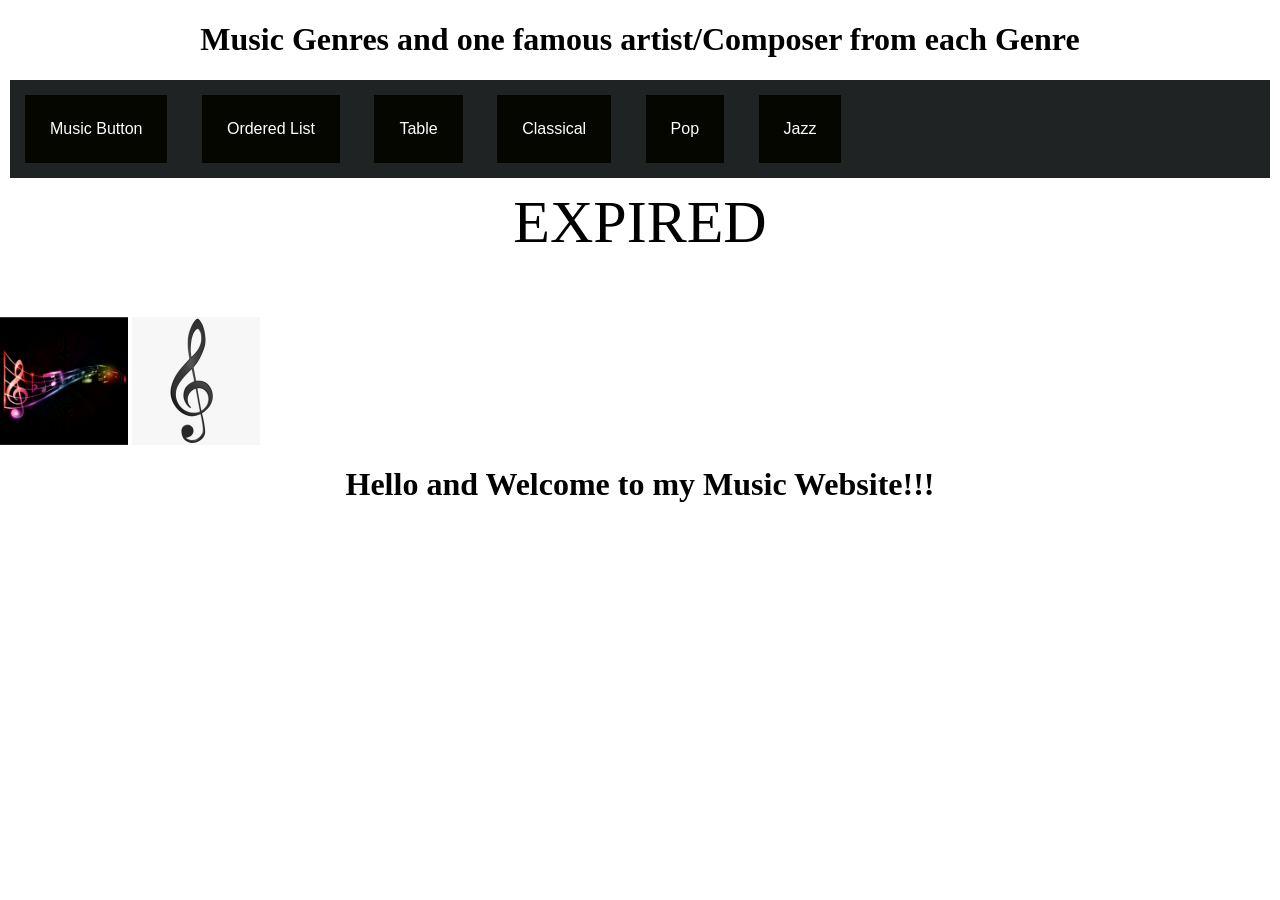
<file: index.html>
<!DOCTYPE html>
<html lang="en">
<h1>Music Genres and one famous artist/Composer from each Genre</h1>
<link rel="stylesheet" href="Style.css">


<head>
<meta name="viewport" content="width=device-width, initial-scale=1">
<style>
p {
  text-align: center;
  font-size: 60px;
  margin-top: 0px;
}
</style>
</head>
<body>
<nav class="navbar">
<ul>
<li><a href="Music_button.html">Music Button</a></li>
<li><a href="OrderedHTML.html">Ordered List</a></li>
<li><a href="All about the Composers and Artists.HTML">Table</a></li>
<li><a href="Classical.html">Classical</a></li>
<li><a href="pop.html">Pop</a></li>
<li><a href="Jazz.html">Jazz</a></li>
<ul>
</nav>
<p id="demo"></p>
<img src= "image copy.png" alt="music clef" style="width:128px;height:128px;">
<img src="music_notes.png" alt="music notes" style="width:128px;height:128px;">

<script>
// Set the date we're counting down to
var countDownDate = new Date("April 22, 2026 10:00:00").getTime();

// Update the count down every 1 second
var x = setInterval(function() {

  // Get today's date and time
  var now = new Date().getTime();
    
  // Find the distance between now and the count down date
  var distance = countDownDate - now;
    
  // Time calculations for days, hours, minutes and seconds
  var days = Math.floor(distance / (1000 * 60 * 60 * 24));
  var hours = Math.floor((distance % (1000 * 60 * 60 * 24)) / (1000 * 60 * 60));
  var minutes = Math.floor((distance % (1000 * 60 * 60)) / (1000 * 60));
  var seconds = Math.floor((distance % (1000 * 60)) / 1000);
    
  // Output the result in an element with id="demo"
  document.getElementById("demo").innerHTML = days + "d " + hours + "h "
  + minutes + "m " + seconds + "s ";
    
  // If the count down is over, write some text 
  if (distance < 0) {
    clearInterval(x);
    document.getElementById("demo").innerHTML = "EXPIRED";
  }
}, 1000);
</script>
<h1> Hello and Welcome to my Music Website!!!</h1>
</body>
</html>
</file>
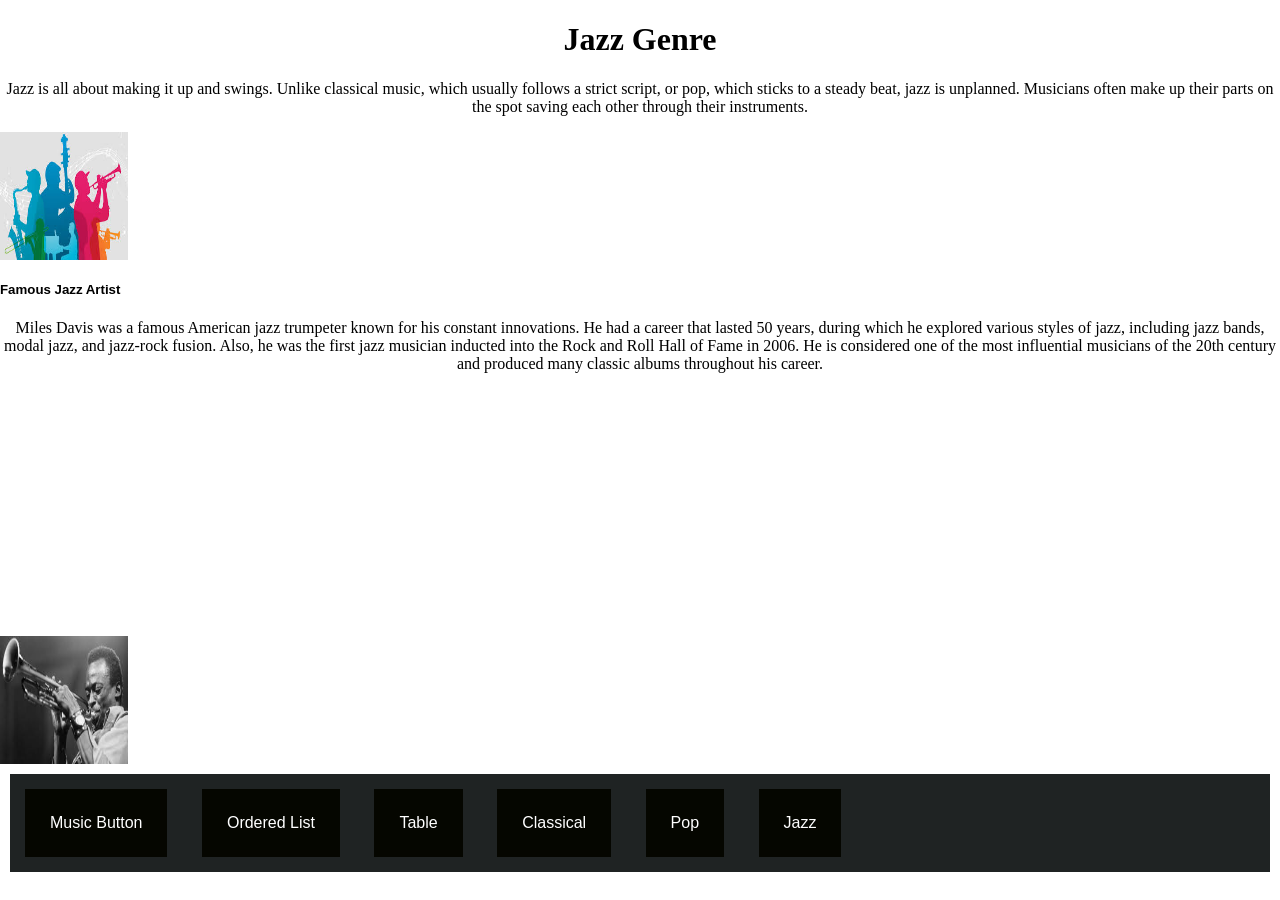
<file: Jazz.html>
<!DOCTYPE html>
<html lang="en">
<head>
    <meta charset="UTF-8">
    <title> Music</title>
    <script src="script.js" defer></script>
    <link rel="stylesheet" href="Style.css">
</head>
<body>
    <h1>Jazz Genre</h1>
    <p>    Jazz is all about making it up and swings. Unlike classical music, which usually follows a strict script, or pop, which sticks to a steady beat, jazz is unplanned. Musicians often make up their parts on the spot saving each other through their instruments. 
</p>
    <a href="https://www.theguardian.com/music/musicblog/2017/apr/12/miles-davis-10-of-the-best" target="_blank">
        <img src="Jazz.jpeg" alt="Jazz" style="width:128px;height:128px;">
    </a>
    <h5>Famous Jazz Artist </h2>
    <p>Miles Davis was a famous American jazz trumpeter known for his constant innovations. He had a career that lasted 50 years, during which he explored various styles of jazz, including jazz bands, modal jazz, and jazz-rock fusion. Also, he was the first jazz musician inducted into the Rock and Roll Hall of Fame in 2006. He is considered one of the most influential musicians of the 20th century and produced many classic albums throughout his career.
</p>
<img src= "Famous artist.jpeg" alt="Famous Jazz Artist" style="width:128px;height:128px;">
<iframe width="560" height="315" src="https://www.youtube.com/embed/zqNTltOGh5c?si=hPYr3zQYWsFdJ5EP" title="YouTube video player" frameborder="0" allow="accelerometer; autoplay; clipboard-write; encrypted-media; gyroscope; picture-in-picture; web-share" referrerpolicy="strict-origin-when-cross-origin" allowfullscreen></iframe>
</body>
<nav class="navbar">
<ul>
<li><a href="Music_button.html">Music Button</a></li>
<li><a href="OrderedHTML.html">Ordered List</a></li>
<li><a href="All about the Composers and Artists.HTML">Table</a></li>
<li><a href="Classical.html">Classical</a></li>
<li><a href="pop.html">Pop</a></li>
<li><a href="Jazz.html">Jazz</a></li>
<ul>
</nav>
</html>
</file>
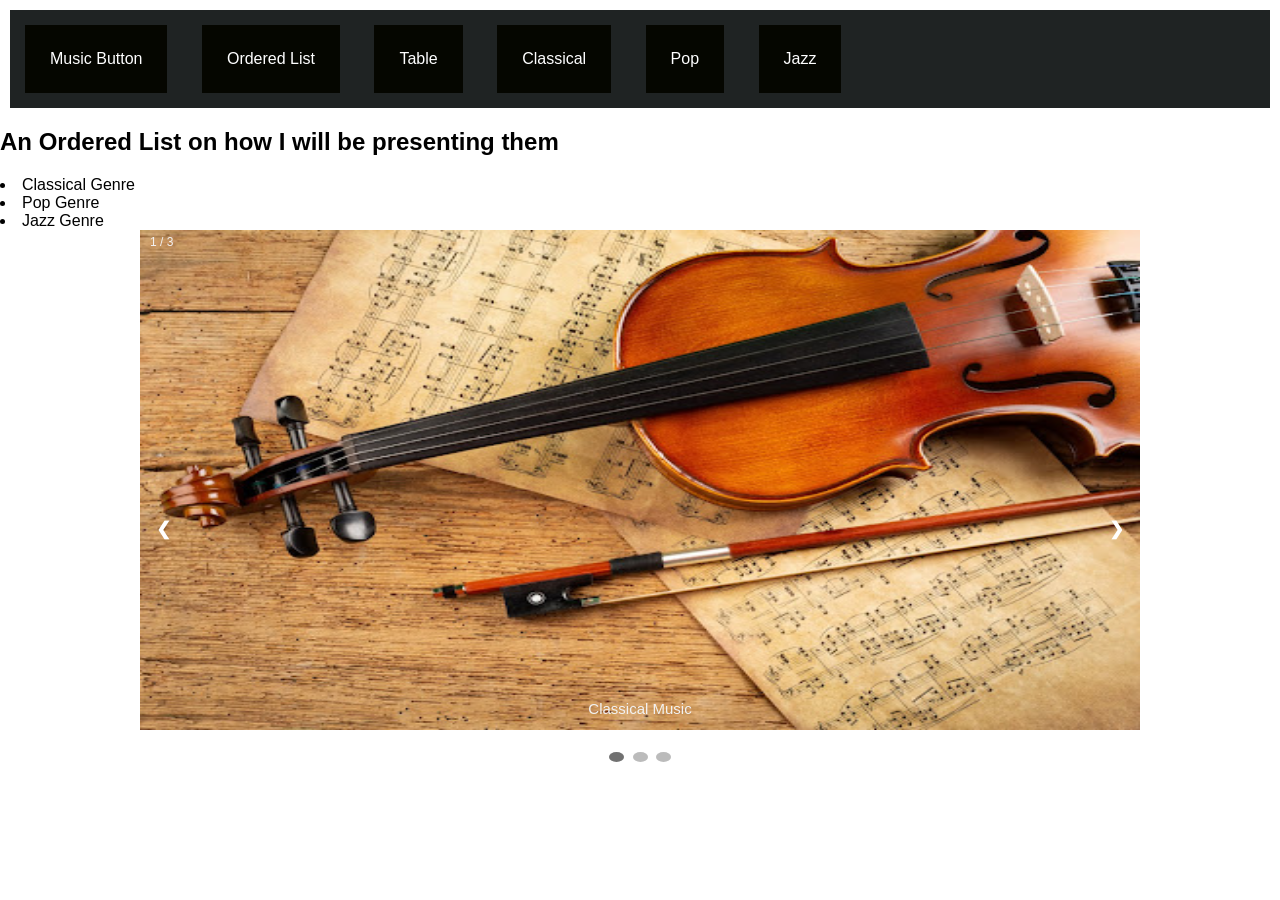
<file: OrderedHTML.html>
<!DOCTYPE html>
<html>
<body>
   
    <link rel="stylesheet" href="Style.css">
    </style>
</head>
<body>
<nav class="navbar">
<ul>
<li><a href="Music_button.html">Music Button</a></li>
<li><a href="OrderedHTML.html">Ordered List</a></li>
<li><a href="All about the Composers and Artists.HTML">Table</a></li>
<li><a href="Classical.html">Classical</a></li>
<li><a href="pop.html">Pop</a></li>
<li><a href="Jazz.html">Jazz</a></li>
<ul>
</nav>
<h2>An Ordered List on how I will be presenting them</h2>
<ol></ol>
    <li>Classical Genre</li>
    <li>Pop Genre</li>
    <li>Jazz Genre</li>
</ol>
</body>
<body>
 

<meta name="viewport" content="width=device-width, initial-scale=1">
<div class="slideshow-container">

<div class="mySlides fade">
  <div class="numbertext">1 / 3</div>
  <img class="slides" src="classical.jpeg" style="width:100%">
  <div class="text">Classical Music</div>
</div>

<div class="mySlides fade">
  <div class="numbertext">2 / 3</div>
  <img class="slides" src="Music_Pop.jpg"style="width:100%">
  <div class="text">Pop Music</div>
</div>

<div class="mySlides fade">
  <div class="numbertext">3 / 3</div>
  <img class="slides" src="Jazz_music.jpg" style="width:100%">
  <div class="text">Jazz Music</div>
</div>
<a class="prev" onclick="plusSlides(-1)">❮</a>
<a class="next" onclick="plusSlides(1)">❯</a>

</div>
<br>

<div style="text-align:center">
  <span class="dot" onclick="currentSlide(1)"></span> 
  <span class="dot" onclick="currentSlide(2)"></span> 
  <span class="dot" onclick="currentSlide(3)"></span> 
</div>
<script>
let slideIndex = 1;
showSlides(slideIndex);

function plusSlides(n) {
  showSlides(slideIndex += n);
}

function currentSlide(n) {
  showSlides(slideIndex = n);
}

function showSlides(n) {
  let i;
  let slides = document.getElementsByClassName("mySlides");
  let dots = document.getElementsByClassName("dot");
  if (n > slides.length) {slideIndex = 1}    
  if (n < 1) {slideIndex = slides.length}
  for (i = 0; i < slides.length; i++) {
    slides[i].style.display = "none";  
  }
  for (i = 0; i < dots.length; i++) {
    dots[i].className = dots[i].className.replace(" active", "");
  }
  slides[slideIndex-1].style.display = "block";  
  dots[slideIndex-1].className += " active";
}
</script>

</body>
</file>
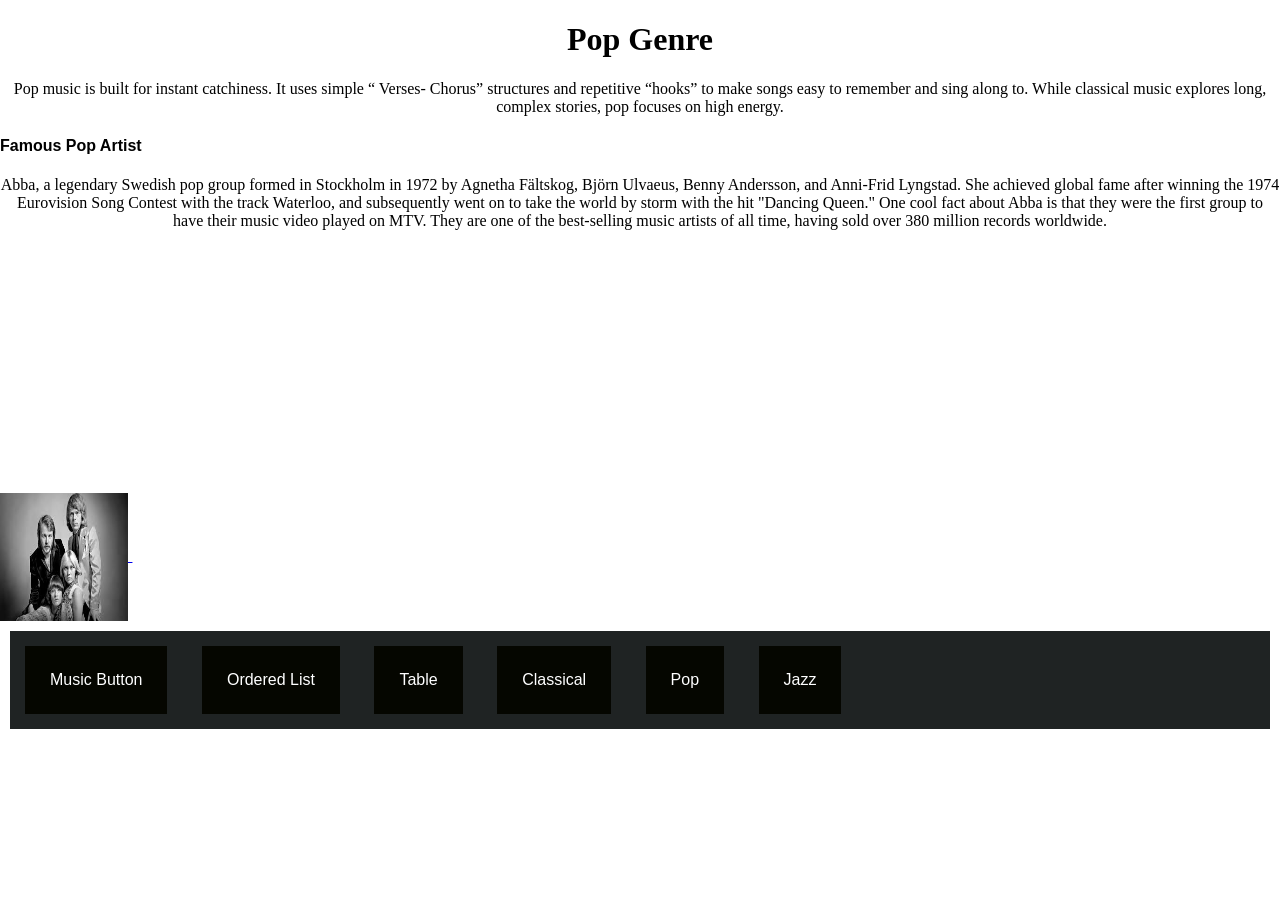
<file: pop.html>
<!DOCTYPE html>
<html lang="en">
<head>
    <meta charset="UTF-8">
    <title> Music</title>
    <script src="script.js" defer></script>
    <link rel="stylesheet" href="Style.css">
</head>
<body>
    <h1>Pop Genre</h1>
    <p>Pop music is built for instant catchiness. It uses simple “ Verses- Chorus” structures and repetitive “hooks” to make songs easy to remember and sing along to. While classical music explores long, complex stories, pop focuses on high energy.</p> 
    <h4>Famous Pop Artist</h4>
    <p>   Abba, a legendary Swedish pop group formed in Stockholm in 1972 by Agnetha Fältskog, Björn Ulvaeus, Benny Andersson, and Anni-Frid Lyngstad. She achieved global fame after winning the 1974 Eurovision Song Contest with the track Waterloo, and subsequently went on to take the world by storm with the hit "Dancing Queen."
One cool fact about Abba is that they were the first group to have their music video played on MTV. They are one of the best-selling music artists of all time, having sold over 380 million records worldwide.</p>
<a href="https://www.popmatters.com/the-story-of-abba-neglects" target="_blank">
    <img src= "Famous pop artists.jpeg" alt="Famous Pop Artist" style="width:128px;height:128px;">
</a>
<iframe width="560" height="315" src="https://www.youtube.com/embed/xFrGuyw1V8s?si=zWr4UWRXxTIbwpoN" title="YouTube video player" frameborder="0" allow="accelerometer; autoplay; clipboard-write; encrypted-media; gyroscope; picture-in-picture; web-share" referrerpolicy="strict-origin-when-cross-origin" allowfullscreen></iframe>
</body>
</style>
<nav class="navbar">
<ul>
<li><a href="Music_button.html">Music Button</a></li>
<li><a href="OrderedHTML.html">Ordered List</a></li>
<li><a href="All about the Composers and Artists.HTML">Table</a></li>
<li><a href="Classical.html">Classical</a></li>
<li><a href="pop.html">Pop</a></li>
<li><a href="Jazz.html">Jazz</a></li>
<ul>
</nav>
</html>
</file>
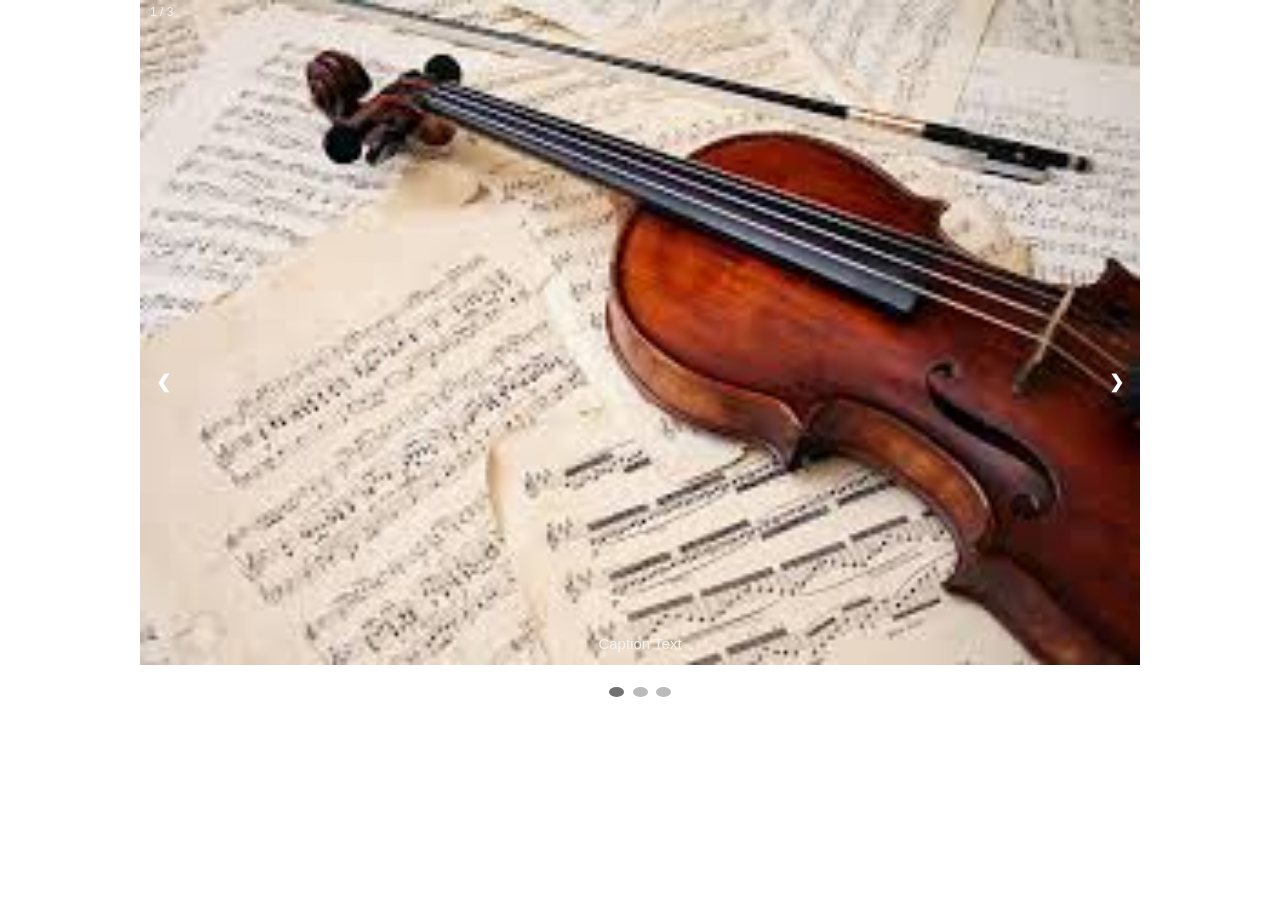
<file: Slideshow.html>
<body>
    <link rel="stylesheet" href="Style.css">

<meta name="viewport" content="width=device-width, initial-scale=1">
<div class="slideshow-container">

<div class="mySlides fade">
  <div class="numbertext">1 / 3</div>
  <img src="Music.jpeg" style="width:100%">
  <div class="text">Caption Text</div>
</div>

<div class="mySlides fade">
  <div class="numbertext">2 / 3</div>
  <img src="Music_Claisscal.jpeg"style="width:100%">
  <div class="text">Caption Two</div>
</div>

<div class="mySlides fade">
  <div class="numbertext">3 / 3</div>
  <img src="Music_Pop.jpg" style="width:100%">
  <div class="text">Caption Three</div>
</div>



<a class="prev" onclick="plusSlides(-1)">❮</a>
<a class="next" onclick="plusSlides(1)">❯</a>

</div>
<br>

<div style="text-align:center">
  <span class="dot" onclick="currentSlide(1)"></span> 
  <span class="dot" onclick="currentSlide(2)"></span> 
  <span class="dot" onclick="currentSlide(3)"></span> 
</div>
<script>
let slideIndex = 1;
showSlides(slideIndex);

function plusSlides(n) {
  showSlides(slideIndex += n);
}

function currentSlide(n) {
  showSlides(slideIndex = n);
}

function showSlides(n) {
  let i;
  let slides = document.getElementsByClassName("mySlides");
  let dots = document.getElementsByClassName("dot");
  if (n > slides.length) {slideIndex = 1}    
  if (n < 1) {slideIndex = slides.length}
  for (i = 0; i < slides.length; i++) {
    slides[i].style.display = "none";  
  }
  for (i = 0; i < dots.length; i++) {
    dots[i].className = dots[i].className.replace(" active", "");
  }
  slides[slideIndex-1].style.display = "block";  
  dots[slideIndex-1].className += " active";
}
</script>

</body>
</file>
<file: Style.css>
h1{
    text-align: center;
    font-family: 'Sans-serif';
    color: black;
}
p{
    text-align: center;
    font-family: 'Times New Roman';
    color: black;
}


.navbar ul{
    list-style-type: none;
    background-color:rgb(31, 35, 35);
    margin: 10px;
    padding: 0px;
}
.navbar a{
  color:white;
    text-decoration:none; 
    padding: 25px;
    display: block;
    text-align: center;
    background-color: rgb(5, 6, 0);

    }

.navbar a:hover{
    background-color: black;
}
.navbar li{
  display: inline-block;
    float:none;
    padding:15px;
}
.navbarT{
    background-image: linear-gradient(to bottom, rgb(0, 38, 255), rgb(0, 217, 255));
padding: 40px;
margin: 0px;
letter-spacing: 2px;
color: black;
text-shadow: 0px 3px 1px black;

font-family: Impact, Haettenschweiler, 'Arial Narrow Bold', sans-serif;
}
*{box-sizing: border-box}
body {font-family: Verdana, sans-serif; margin:0}
.mySlides {display: none}
img {vertical-align: middle;}

/* Slideshow container */
.slideshow-container {
  max-width: 1000px;
  position: relative;
  margin: auto;
}

/* Next & previous buttons */
.prev, .next {
  cursor: pointer;
  position: absolute;
  top: 50%;
  width: auto;
  padding: 16px;
  margin-top: 22px;
  color: white;
  font-weight: bold;
  font-size: 18px;
  transition: 0.6s ease;
  border-radius: 0 3px 3px 0;
  user-select: none;
}

/* Position the "next button" to the right */
.next {
  right: 0;
  border-radius: 3px 0 0 3px;
}

/* On hover, add a black background color with a little bit see-through */
.prev:hover, .next:hover {
  background-color: rgba(0,0,0,0.8);
}

/* Caption text */
.text {
  color: #f2f2f2;
  font-size: 15px;
  padding: 8px 12px;
  position: absolute;
  bottom: 5px;
  width: 100%;
  text-align: center;
}

/* Number text (1/3 etc) */
.numbertext {
  color: #f2f2f2;
  font-size: 12px;
  padding: 5px 10px;
  position: absolute;
  top: 0;
}

/* The dots/bullets/indicators */
.dot {
  cursor: pointer;
  height: 10px;
  width: 15px;
  margin: 0 2px;
  background-color: #bbb;
  border-radius: 50%;
  display: inline-block;
  transition: background-color 0.6s ease;
}

.active, .dot:hover {
  background-color: #717171;
}

/* Fading animation */
.fade {
  animation-name: fade;
  animation-duration: 1.5s;
}

@keyframes fade {
  from {opacity: .4} 
  to {opacity: 1}
}
.music1{
    text-align: center;
}

/* On smaller screens, decrease text size */
@media only screen and (max-width: 300px) {
  .prev, .next,.text {font-size: 11px}
}
.music1 {
  height: 200px;
  width: 200px;
  border-radius: 50%;
  background-color: rgb(0, 255, 255);
  display: inline-block;
  margin: 20px;
  text-align: center;
  line-height: 200px;
  font-size: 20px;
  color: black;
  font-family: 'Arial Black', Gadget, sans-serif;
  text-shadow: 2px 2px 4px #000000;
}
OrderedHTML.html{
  width: 100px;
  height: 500px;
}



.slides {
  width: 100px;
  height: 500px;
}
.background {
   background-color: rgb(226, 255, 255);
   width: 100%;
   height: 100%;
   position: fixed;
   top: 0;
   left: 0;
   z-index: -1; 
   border-radius: 0px;
   border-width: 0px;
   border-color: black;
   border-style: solid;

}
</file>
